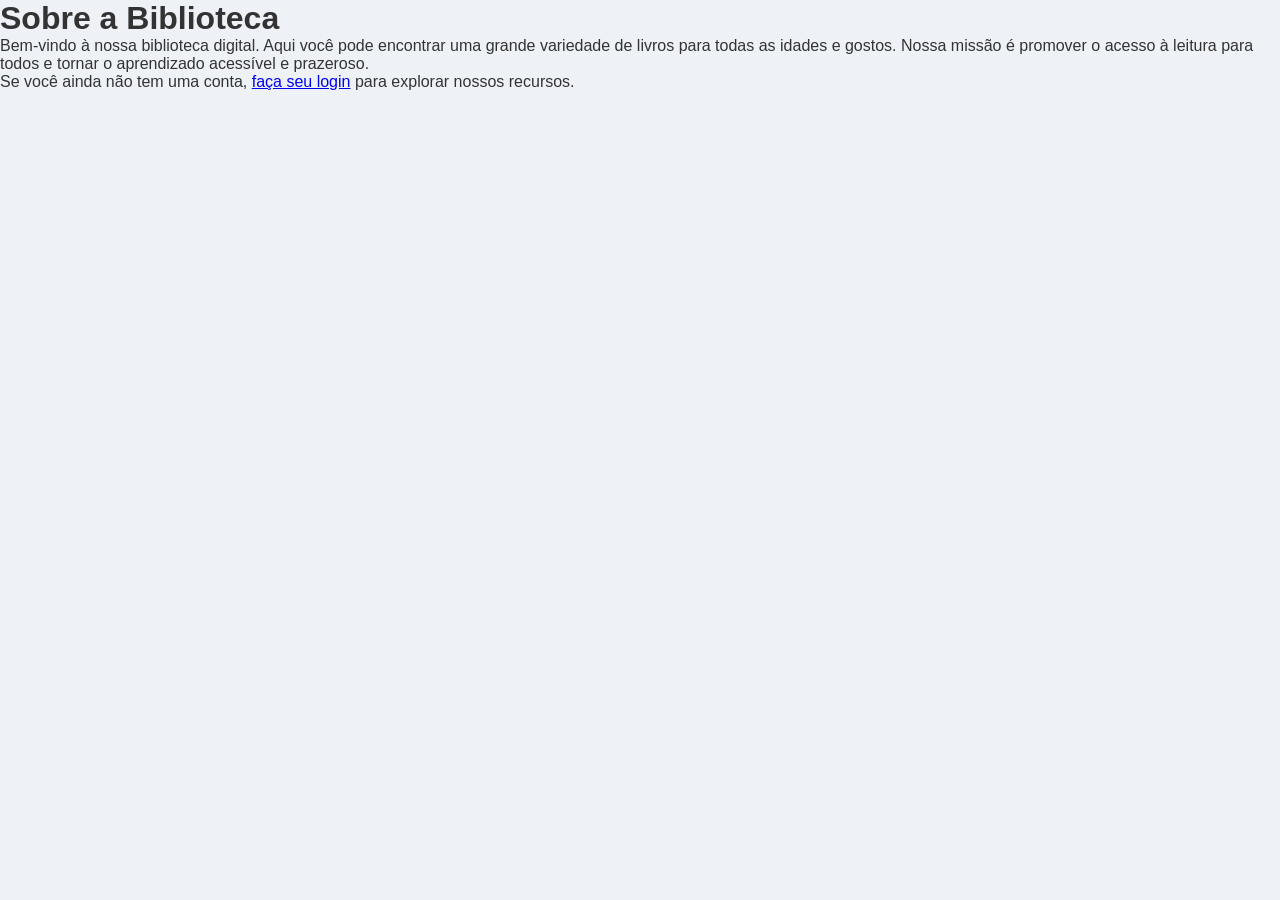
<file: sobre.html>
<!DOCTYPE html>
<html lang="pt-br">
<head>
    <meta charset="UTF-8">
    <meta name="viewport" content="width=device-width, initial-scale=1.0">
    <title>Sobre a Biblioteca</title>
    <link rel="stylesheet" href="style.css">
</head>
<body>
    <div class="sobre-container">
        <h1>Sobre a Biblioteca</h1>
        <p>Bem-vindo à nossa biblioteca digital. Aqui você pode encontrar uma grande variedade de livros para todas as idades e gostos. Nossa missão é promover o acesso à leitura para todos e tornar o aprendizado acessível e prazeroso.</p>
        <p>Se você ainda não tem uma conta, <a href="index.html">faça seu login</a> para explorar nossos recursos.</p>
    </div>
    
    <script src="script.js"></script>
</body>
</html>
</file>
<file: style.css>
/* ======== ESTILOS GERAIS ======== */
* {
    margin: 0;
    padding: 0;
    box-sizing: border-box;
}

body {
    font-family: "Poppins", Arial, sans-serif;
    background: #eef2f7;
    color: #333;
}

/* ======== CABEÇALHO ======== */
header {
    background: linear-gradient(135deg, #2b4b7c, #1f3558);
    color: #fff;
    text-align: center;
    padding: 40px 20px;
}

header h1 {
    font-size: 2.5rem;
    font-weight: 700;
}

/* ======== MENU ======== */
nav {
    background: #1f3558;
    padding: 12px;
    text-align: center;
    position: sticky;
    top: 0;
    z-index: 100;
}

nav a {
    color: #fff;
    margin: 0 20px;
    font-weight: 600;
    text-decoration: none;
    font-size: 16px;
    transition: 0.3s;
}

nav a:hover {
    color: #ffdd57;
    transform: scale(1.1);
}

/* ======== SEÇÕES ======== */
section, main {
    animation: fade .4s ease-in-out;
}

@keyframes fade {
    from { opacity: 0; }
    to   { opacity: 1; }
}

.busca, .form-add-livro, .form-login {
    text-align: center;
    margin: 25px;
}

/* Inputs e botões */
input, button {
    padding: 12px 15px;
    border-radius: 8px;
    border: 1px solid #bbb;
    font-size: 15px;
    margin: 5px;
}

button {
    background: linear-gradient(135deg, #2b4b7c, #3d6ab9);
    color: white;
    border: none;
    cursor: pointer;
    transition: .3s;
    font-weight: 600;
}

button:hover {
    background: linear-gradient(135deg, #26416d, #335ba0);
    transform: scale(1.05);
}

/* Botão de logout */
.logout-btn {
    background: #c0392b !important;
}

.logout-btn:hover {
    background: #a93226 !important;
}

/* ======== LISTA DE LIVROS ======== */
main {
    display: flex;
    flex-wrap: wrap;
    gap: 25px;
    justify-content: center;
    padding: 30px;
}

.livro {
    background: #fff;
    width: 230px;
    padding: 18px;
    border-radius: 15px;
    text-align: center;
    box-shadow: 0 4px 12px rgba(0,0,0,.1);
    transition: .3s;
}

.livro:hover {
    transform: translateY(-5px);
    box-shadow: 0 8px 18px rgba(0,0,0,.15);
}

.livro img {
    width: 100%;
    height: 320px;
    object-fit: cover;
    border-radius: 10px;
}

.livro h3 {
    margin-top: 12px;
    font-size: 18px;
    font-weight: 700;
    color: #2b4b7c;
}

.livro p {
    color: #777;
    font-size: 14px;
    margin-bottom: 10px;
}

/* ======== LEITOR DE PDF ======== */
#leitura {
    background: #fff;
    padding: 30px;
    margin: 25px auto;
    max-width: 900px;
    border-radius: 15px;
    box-shadow: 0 4px 15px rgba(0,0,0,.1);
}

#pdfView {
    width: 100%;
    height: 650px;
    border: none;
    border-radius: 10px;
}

/* ======== RODAPÉ ======== */
footer {
    background: #1f3558;
    color: white;
    text-align: center;
    padding: 18px;
    margin-top: 40px;
    font-size: 14px;
}

/* ======== RESPONSIVIDADE ======== */
@media (max-width: 600px) {
    nav a {
        margin: 0 8px;
        display: inline-block;
        font-size: 14px;
    }

    header h1 {
        font-size: 1.8rem;
    }

    .livro {
        width: 90%;
    }

    #pdfView {
        height: 450px;
    }
}
</file>
